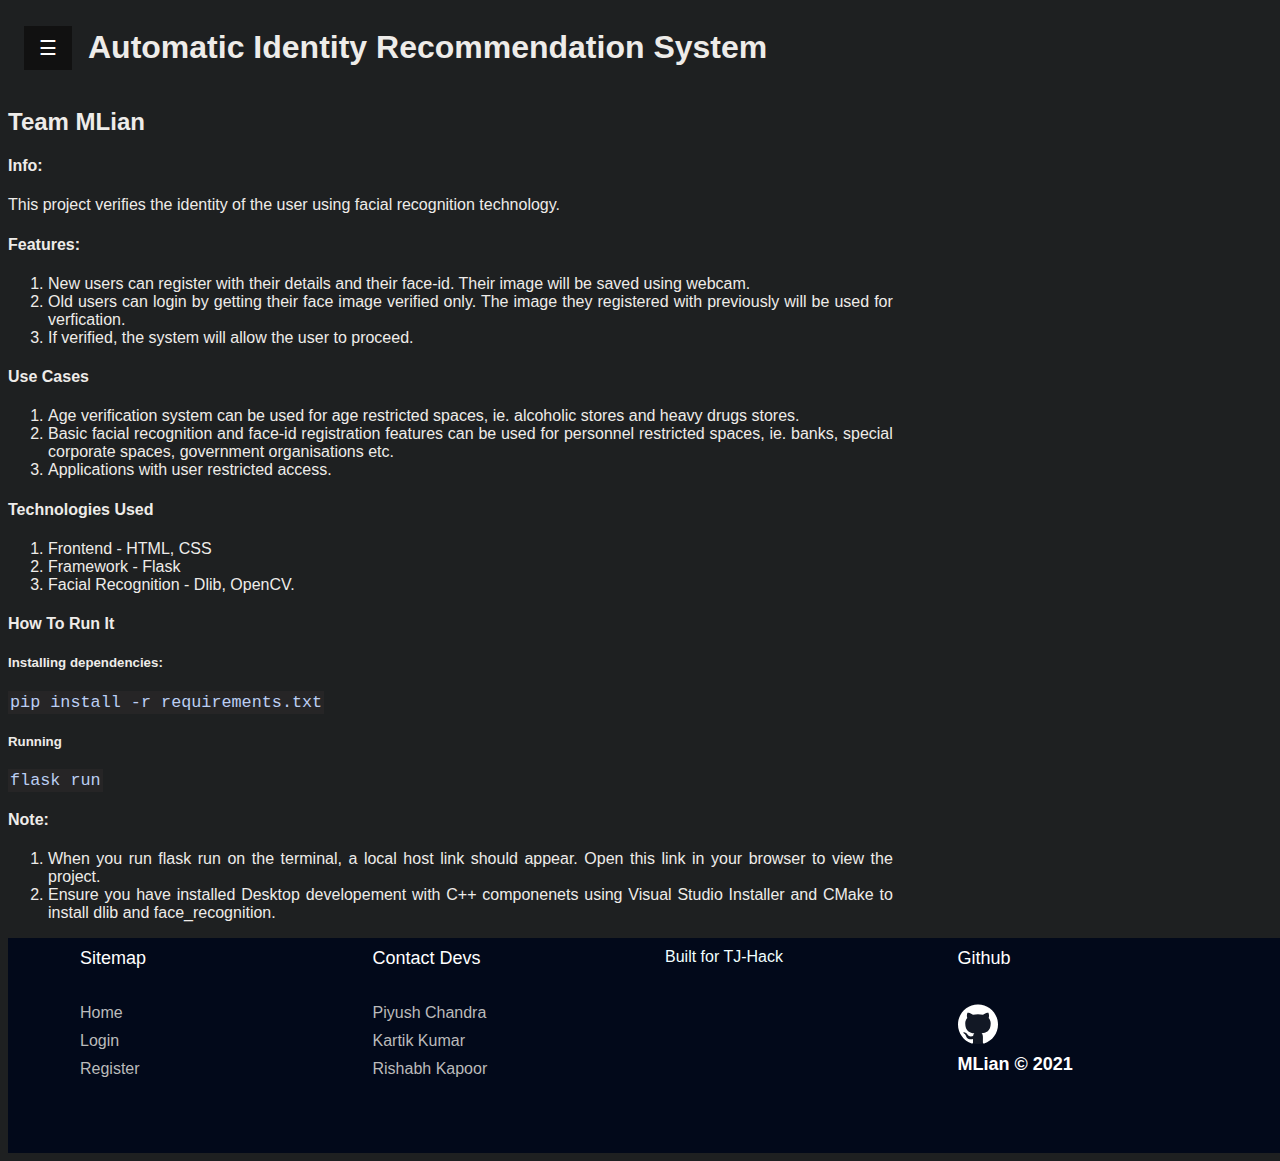
<file: templates/index.html>
<!DOCTYPE html>
<html lang="en">
<head>
    <link rel="stylesheet" href="/static/css/home.css">
    <link rel="stylesheet" href="/static/css/sidebar.css">
    <script>function openNav() {
        document.getElementById("mySidebar").style.width = "250px";
        document.getElementById("main").style.marginLeft = "250px";
      }
      
      function closeNav() {
        document.getElementById("mySidebar").style.width = "0";
        document.getElementById("main").style.marginLeft= "0";
      }</script>
    <title>MLian</title>
</head>
<body class="body">
  <div class="body_con">
    <div class="container">
    <div id="mySidebar" class="sidebar">
        <a href="javascript:void(0)" class="closebtn" onclick="closeNav()">×</a>
        <a href="login.html">Login</a>
        <a href="register.html">Register</a>
    </div>
    <div id="main">
        <button class="openbtn" onclick="openNav()">☰ </button>
    </div>
    <h1>Automatic Identity Recommendation System</h1>
</div>
<h2>Team MLian</h2>

<h4>Info:</h4>

<p>This project verifies the identity of the user using facial recognition technology.</p> 

<h4>Features:</h4>

<p>
<ol>
  <li>New users can register with their details and their face-id. Their image will be saved using webcam.</li>
  <li>Old users can login by getting their face image verified only. The image they registered with previously will be used for verfication.</li>
  <li>If verified, the system will allow the user to proceed.</li>
</ol>
</p>

<h4>Use Cases</h4>
<ol>
  <li>Age verification system can be used for age restricted spaces, ie. alcoholic stores and heavy drugs stores.</li>
  <li>Basic facial recognition and face-id registration features can be used for personnel restricted spaces, ie. banks, special corporate spaces, government organisations etc.</li>
  <li>Applications with user restricted access.</li>
</ol>

<h4>Technologies Used</h4>

<ol>
  <li>Frontend - HTML, CSS</li>
  <li>Framework - Flask</li>
  <li>Facial Recognition - Dlib, OpenCV.</li>
</ol>

<h4>How To Run It</h4>

<h5>Installing dependencies:</h5>

<code>pip install -r requirements.txt</code>

<h5>Running</h5>
<code>flask run</code>

<h4>Note:</h4>
<ol>
  <li>When you run flask run on the terminal, a local host link should appear. Open this link in your browser to view the project.
  </li>
  <li>Ensure you have installed Desktop developement with C++ componenets using Visual Studio Installer and CMake to install dlib and face_recognition.
  </li>
</ol>
</div>
</body>
<footer class="footer" style="font-family: -apple-system, BlinkMacSystemFont, 'Segoe UI', Roboto, Oxygen, Ubuntu, Cantarell, 'Open Sans', 'Helvetica Neue', sans-serif; position:relative;">
    <link rel="stylesheet" href="/static/css/footer.css">
       <div class="footer-container">
         <div class="row">
           <div class="footer-col">
             <ul>
               <li><h4>Sitemap</h4></li>
               <li><a href="index.html">Home</a></li>
               <li><a href="login.html">Login</a></li>
               <li><a href="register.html">Register</a></li>
             </ul>
           </div>
           <div class="footer-col">
             <ul>
               <li><h4>Contact Devs</h4></li>
               <li><a href="mailto:piyush.chandra2013@gmail.com">Piyush Chandra</a></li>
               <li><a href="er.kartik18102016@gmail.com">Kartik Kumar</a></li>
               <li><a href="">Rishabh kapoor</a></li>
             </ul>
           </div>
           <div class="footer-col">
             <ul>
               <li style="color: azure;">Built for TJ-Hack</a></li>
             </ul>
           </div>
           <div class="footer-col">
             <h4>Github</h4>
             <div class="social-links">
               <a href="https://github.com/technojam/MLian" target="_blank"><i style="fill: white;"><svg role="img" viewBox="0 0 24 24" xmlns="http://www.w3.org/2000/svg"><title>GitHub</title><path d="M12 .297c-6.63 0-12 5.373-12 12 0 5.303 3.438 9.8 8.205 11.385.6.113.82-.258.82-.577 0-.285-.01-1.04-.015-2.04-3.338.724-4.042-1.61-4.042-1.61C4.422 18.07 3.633 17.7 3.633 17.7c-1.087-.744.084-.729.084-.729 1.205.084 1.838 1.236 1.838 1.236 1.07 1.835 2.809 1.305 3.495.998.108-.776.417-1.305.76-1.605-2.665-.3-5.466-1.332-5.466-5.93 0-1.31.465-2.38 1.235-3.22-.135-.303-.54-1.523.105-3.176 0 0 1.005-.322 3.3 1.23.96-.267 1.98-.399 3-.405 1.02.006 2.04.138 3 .405 2.28-1.552 3.285-1.23 3.285-1.23.645 1.653.24 2.873.12 3.176.765.84 1.23 1.91 1.23 3.22 0 4.61-2.805 5.625-5.475 5.92.42.36.81 1.096.81 2.22 0 1.606-.015 2.896-.015 3.286 0 .315.21.69.825.57C20.565 22.092 24 17.592 24 12.297c0-6.627-5.373-12-12-12"/></svg></i></a>
               <h4 style="font-weight: 600;">MLian © 2021</h4>
             </div>
           </div>
         </div>
       </div>
    </footer>
</html>
</file>
<file: static/css/home.css>
.container {
  display:flex;
  align-items:center;  
}


.body {
  background-color: #1e2021 ;
  color: #eeece9
}

a {
  color: #3997ff;
}

li, ol, ul *{
  color: #eeece9;
}

code {
  font-family: Consolas,"courier new";
  color: rgb(187, 206, 243);
  background-color: #3a343449;
  padding: 2px;
  font-size: 105%;
}

.body_con{
  width: 70%;
}
</file>
<file: static/css/sidebar.css>
.sidebar {
    height: 100%;
    width: 0;
    position: fixed;
    z-index: 1;
    top: 0;
    left: 0;
    background-color: #111;
    overflow-x: hidden;
    transition: 0.5s;
    padding-top: 60px;
  }
  
  .sidebar a {
    padding: 8px 8px 8px 32px;
    text-decoration: none;
    font-size: 25px;
    color: #818181;
    display: block;
    transition: 0.3s;
  }
  
  .sidebar a:hover {
    color: #f1f1f1;
  }
  
  .sidebar .closebtn {
    position: absolute;
    top: 0;
    right: 25px;
    font-size: 36px;
    margin-left: 50px;
  }
  
  .openbtn {
    font-size: 20px;
    cursor: pointer;
    background-color: #111;
    color: white;
    padding: 10px 15px;
    border: none;
  }
  
  .openbtn:hover {
    background-color: #444;
  }
  
  #main {
    transition: margin-left .5s;
    padding: 16px;
  }

  *{
      font-family: -apple-system, BlinkMacSystemFont, 'Segoe UI', Roboto, Oxygen, Ubuntu, Cantarell, 'Open Sans', 'Helvetica Neue', sans-serif;
  }
  @media screen and (max-height: 450px) {
    .sidebar {padding-top: 15px;}
    .sidebar a {font-size: 18px;}
  }
</file>
<file: static/css/footer.css>
@import url('https://fonts.googleapis.com/css2?family=Poppins:wght@300;400;500;600;700&display=swap');
.footer body{
	line-height: 1.5;
	font-family: 'Poppins', sans-serif;
}
.footer *{
	margin:0;
	padding:0;
	box-sizing: border-box;
}

.footer-container{
	max-width: 1170px;
	margin:auto;
}
.row{
	display: flex;
	flex-wrap: wrap;
}
ul{
	list-style: none;
}
li{
	text-align: justify;
}
.footer{
	background-color: #02091a;
    padding: 10px 10pc 0px 10px;
	width: 100%;
	bottom: 0;
	height: 205px;
}
.footer-col{
   width: 25%;
   padding: 0 15px;
}
.footer-col h4{
	font-size: 18px;
	color: #ffffff;
	text-transform: capitalize;
	margin-bottom: 35px;
	font-weight: 500;
	position: relative;
} 
.footer-col ul li:not(:last-child){
	margin-bottom: 10px;
}
.footer-col ul li a{
	font-size: 16px;
	text-transform: capitalize;
	color: #ffffff;
	text-decoration: none;
	font-weight: 300;
	color: #bbbbbb;
	display: block;
	transition: all 0.3s ease;
}
.footer-col ul li a:hover{
	color: #ffffff;
	padding-left: 8px;
}
.footer-col .social-links a{
	display: inline-block;
	height: 40px;
	width: 40px;
	background-color: rgba(87, 87, 87, 0.2);
	margin:0 10px 10px 0;
	text-align: center;
	line-height: 40px;
	border-radius: 50%;
	color: #000000c0;
	transition: all 0.5s ease;
}
.footer-col .social-links a:hover{
	color: #ffffff;
	background-color: #ffffff63;
}

@media(max-width: 767px){
  .footer-col{
    width: 50%;
    margin-bottom: 30px;
}
}
@media(max-width: 574px){
  .footer-col{
    width: 100%;
}
}
</file>
